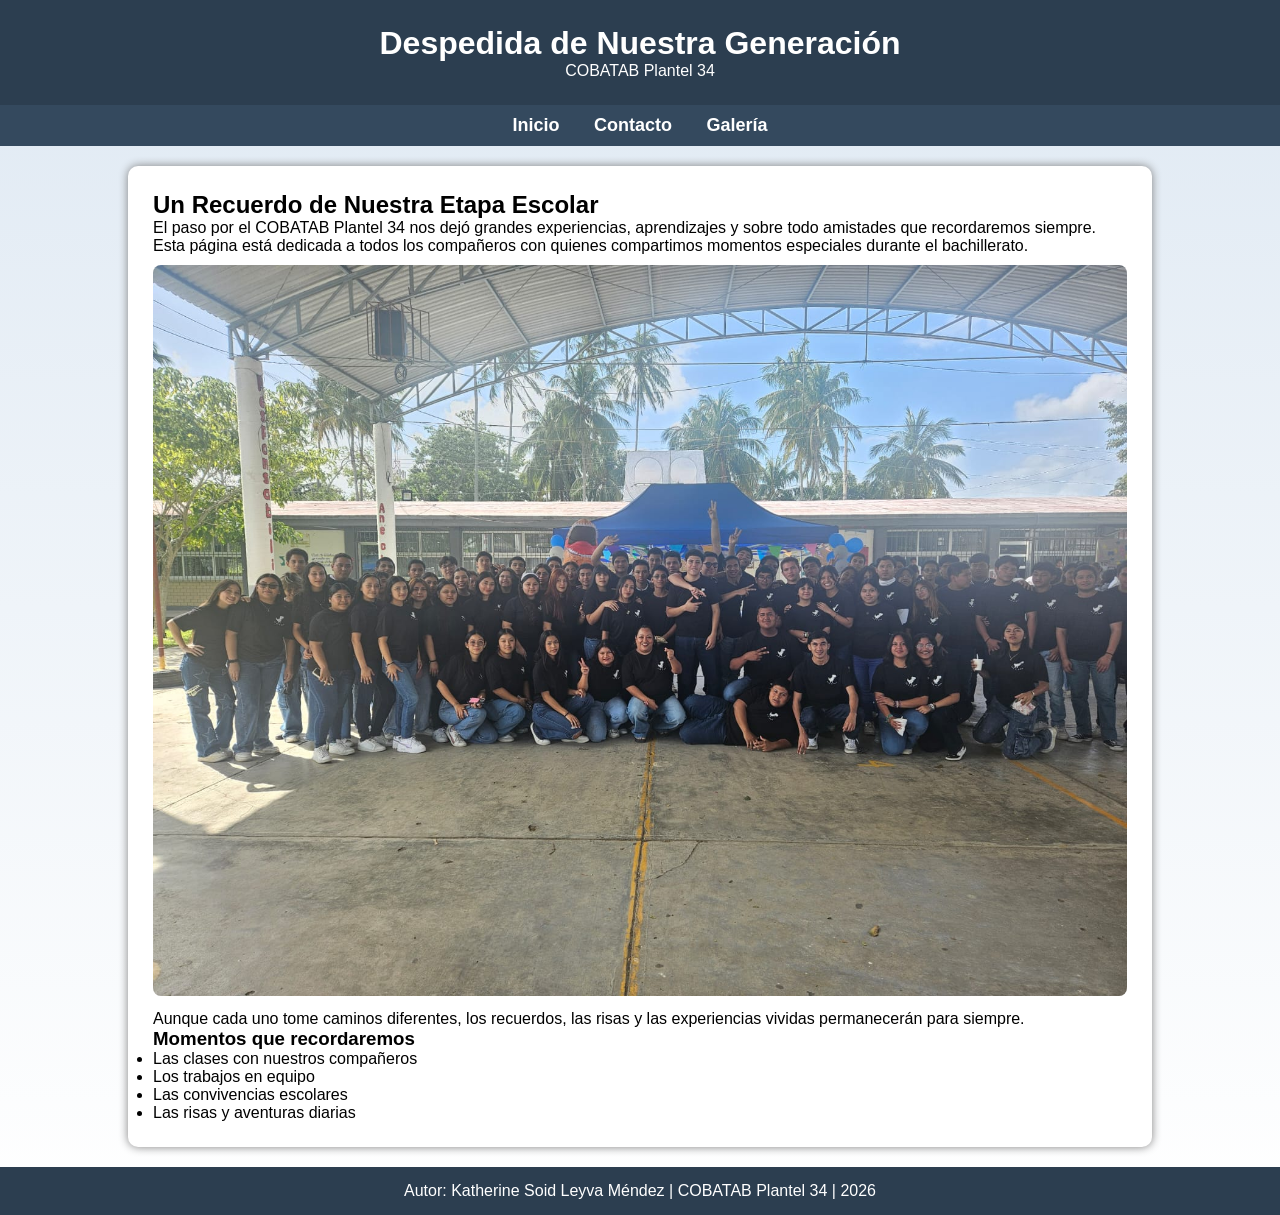
<file: index.html>
<!DOCTYPE html>
<html lang="es">
<head>
    <meta charset="UTF-8">
    <meta name="viewport" content="width=device-width, initial-scale=1.0">
    <title>Despedida Plantel 34</title>
    <link rel="stylesheet" href="estilo.css">
</head>

<body>

<header>
    <h1>Despedida de Nuestra Generación</h1>
    <p>COBATAB Plantel 34</p>
</header>

<nav>
    <ul>
        <li><a href="index.html">Inicio</a></li>
        <li><a href="contacto.html">Contacto</a></li>
        <li><a href="galeria.html">Galería</a></li>
    </ul>
</nav>

<section class="contenido">

    <article>

        <h2>Un Recuerdo de Nuestra Etapa Escolar</h2>

        <p>
            El paso por el COBATAB Plantel 34 nos dejó grandes experiencias,
            aprendizajes y sobre todo amistades que recordaremos siempre.
            Esta página está dedicada a todos los compañeros con quienes
            compartimos momentos especiales durante el bachillerato.
        </p>

        <img src="imagenes/foto0.jpg" alt="Foto de generación">

        <p>
            Aunque cada uno tome caminos diferentes, los recuerdos,
            las risas y las experiencias vividas permanecerán para siempre.
        </p>

        <h3>Momentos que recordaremos</h3>

        <ul>
            <li>Las clases con nuestros compañeros</li>
            <li>Los trabajos en equipo</li>
            <li>Las convivencias escolares</li>
            <li>Las risas y aventuras diarias</li>
        </ul>

    </article>

</section>

<footer>
    <p>Autor: Katherine Soid Leyva Méndez | COBATAB Plantel 34 | 2026</p>
</footer>

</body>
</html>
</file>
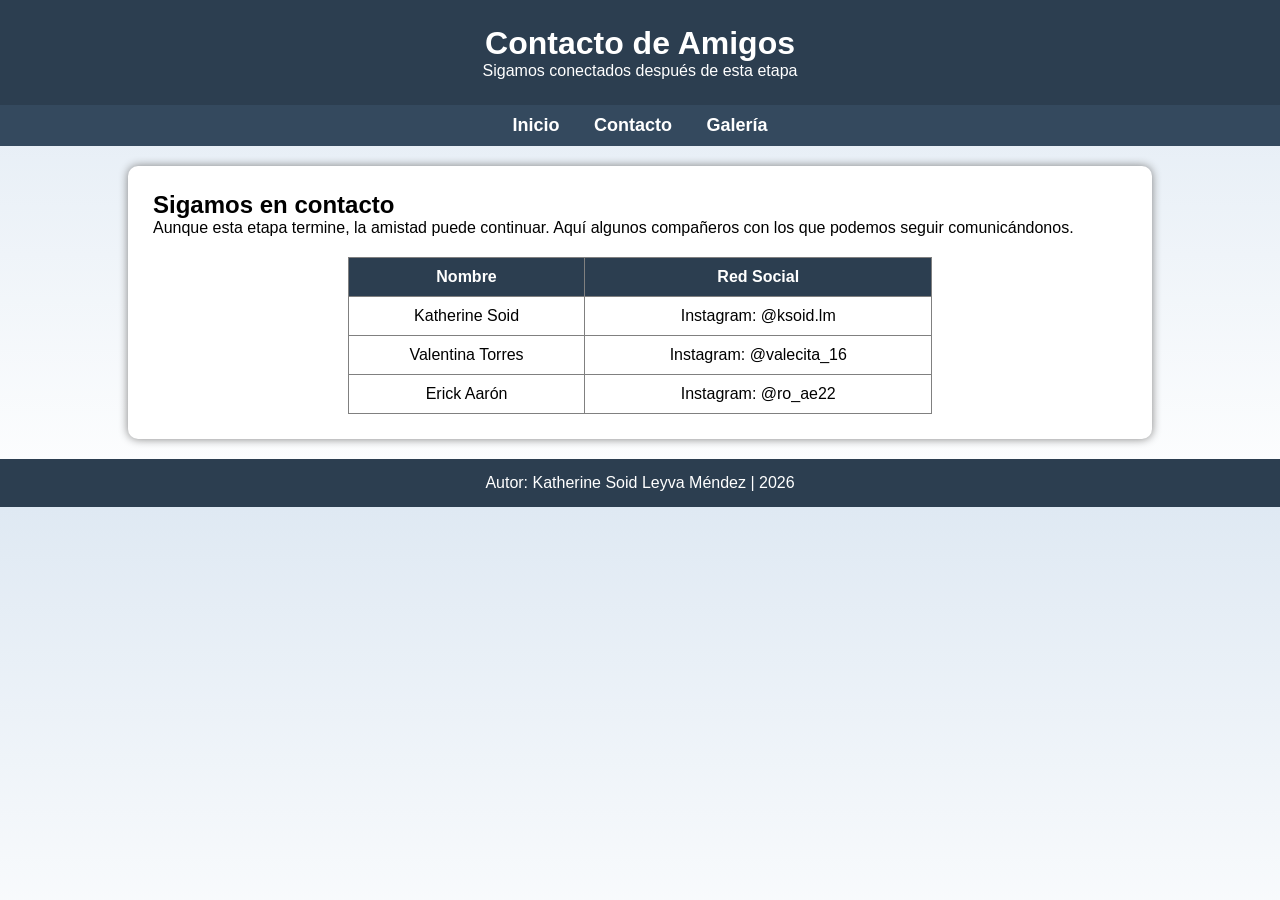
<file: contacto.html>
<!DOCTYPE html>
<html lang="es">
<head>
    <meta charset="UTF-8">
    <meta name="viewport" content="width=device-width, initial-scale=1.0">
    <title>Contacto de Amigos</title>
    <link rel="stylesheet" href="estilo.css">
</head>

<body>

<header>
    <h1>Contacto de Amigos</h1>
    <p>Sigamos conectados después de esta etapa</p>
</header>

<nav>
    <ul>
        <li><a href="index.html">Inicio</a></li>
        <li><a href="contacto.html">Contacto</a></li>
        <li><a href="galeria.html">Galería</a></li>
    </ul>
</nav>

<section class="contenido">

    <article>

        <h2>Sigamos en contacto</h2>

        <p>
            Aunque esta etapa termine, la amistad puede continuar.
            Aquí algunos compañeros con los que podemos seguir
            comunicándonos.
        </p>

        <table>

            <tr>
                <th>Nombre</th>
                <th>Red Social</th>
            </tr>

            <tr>
                <td>Katherine Soid</td>
                <td>Instagram: @ksoid.lm</td>
            </tr>

            <tr>
                <td>Valentina Torres</td>
                <td>Instagram: @valecita_16</td>
            </tr>

            <tr>
                <td>Erick Aarón</td>
                <td>Instagram: @ro_ae22</td>
            </tr>

        </table>

    </article>

</section>

<footer>
    <p>Autor: Katherine Soid Leyva Méndez | 2026</p>
</footer>

</body>
</html>
</file>
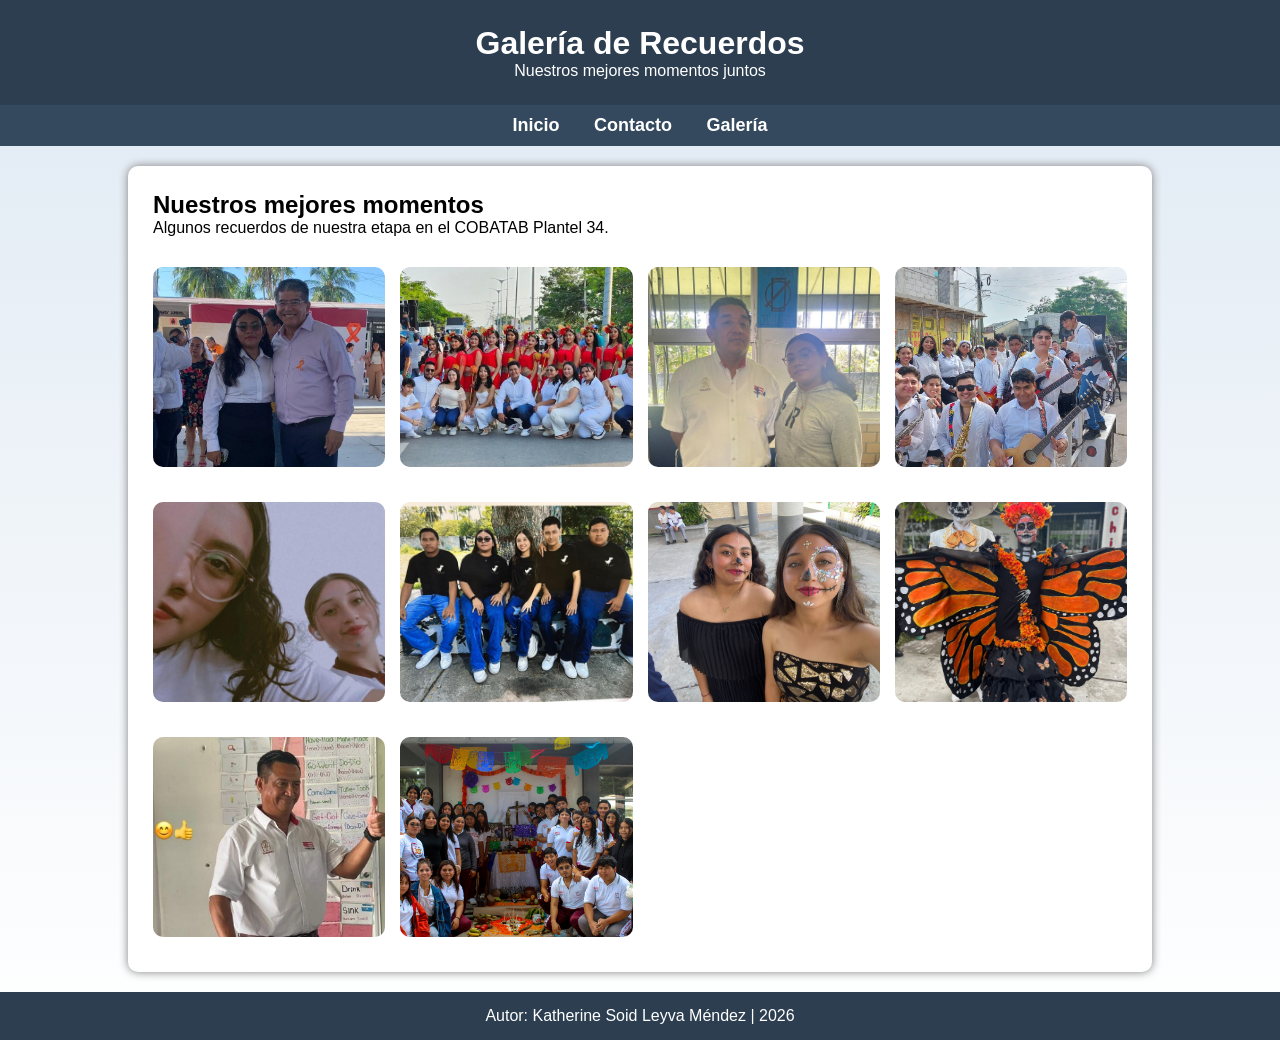
<file: galeria.html>
<!DOCTYPE html>
<html lang="es">
<head>
    <meta charset="UTF-8">
    <meta name="viewport" content="width=device-width, initial-scale=1.0">
    <title>Galería</title>
    <link rel="stylesheet" href="estilo.css">
</head>

<body>

<header>
    <h1>Galería de Recuerdos</h1>
    <p>Nuestros mejores momentos juntos</p>
</header>

<nav>
    <ul>
        <li><a href="index.html">Inicio</a></li>
        <li><a href="contacto.html">Contacto</a></li>
        <li><a href="galeria.html">Galería</a></li>
    </ul>
</nav>

<section class="contenido">

    <h2>Nuestros mejores momentos</h2>
    <p>Algunos recuerdos de nuestra etapa en el COBATAB Plantel 34.</p>

    <div class="galeria">

        <img src="imagenes/foto1.jpg" alt="Foto 1">
        <img src="imagenes/foto2.jpg" alt="Foto 2">
        <img src="imagenes/foto3.jpg" alt="Foto 3">
        <img src="imagenes/foto4.jpg" alt="Foto 4">
        <img src="imagenes/foto5.jpg" alt="Foto 5">
        <img src="imagenes/foto6.jpg" alt="Foto 6">
        <img src="imagenes/foto7.jpg" alt="Foto 7">
        <img src="imagenes/foto8.jpg" alt="Foto 8">
        <img src="imagenes/foto9.jpg" alt="Foto 9">
        <img src="imagenes/foto10.jpg" alt="Foto 10">

    </div>

</section>

<footer>
    <p>Autor: Katherine Soid Leyva Méndez | 2026</p>
</footer>

</body>
</html>
</file>
<file: estilo.css>
*{
    margin: 0;
    padding: 0;
    box-sizing: border-box;
}

body{
    font-family: Arial, sans-serif;
    background: linear-gradient(#dfe9f3,#ffffff);
}

header{
    background:#2c3e50;   
    color:white;
    text-align:center;
    padding:25px;
}

nav{
    background:#34495e;
}

nav ul{
    list-style:none;
    padding:10px;
    text-align:center;
}

nav ul li{
    display:inline-block;
    margin:0 15px;
}

nav ul li a{
    color:white;
    text-decoration:none;
    font-size:18px;
    font-weight:bold;
}

nav ul li a:hover{
    color:#f1c40f;
}

.contenido{
    width:80%;
    margin:auto;
    background:white;
    padding:25px;
    margin-top:20px;
    border-radius:10px;
    box-shadow:0px 0px 10px gray;
}

img{
    max-width:100%;
    border-radius:8px;
    margin:10px 0;
}

table{
    width:60%;
    margin:auto;
    border-collapse:collapse;
    margin-top:20px;
}

th, td{
    border:1px solid gray;
    padding:10px;
    text-align:center;
}

th{
    background:#2c3e50;
    color:white;
}

.galeria{
    display:grid;
    grid-template-columns: repeat(auto-fit, minmax(200px, 1fr));
    gap:15px;
    margin-top:20px;
}

.galeria img{
    width:100%;
    height:200px;
    object-fit:cover;
    border-radius:10px;
    transition: transform 0.3s, box-shadow 0.3s;
}

.galeria img:hover{
    transform: scale(1.05);
    box-shadow:0px 4px 10px rgba(0,0,0,0.3);
}

footer{
    background:#2c3e50;
    color:white;
    text-align:center;
    padding:15px;
    margin-top:20px;
}

@media (max-width: 768px){
    .contenido{
        width:95%;
    }

    table{
        width:100%;
    }
}
</file>
